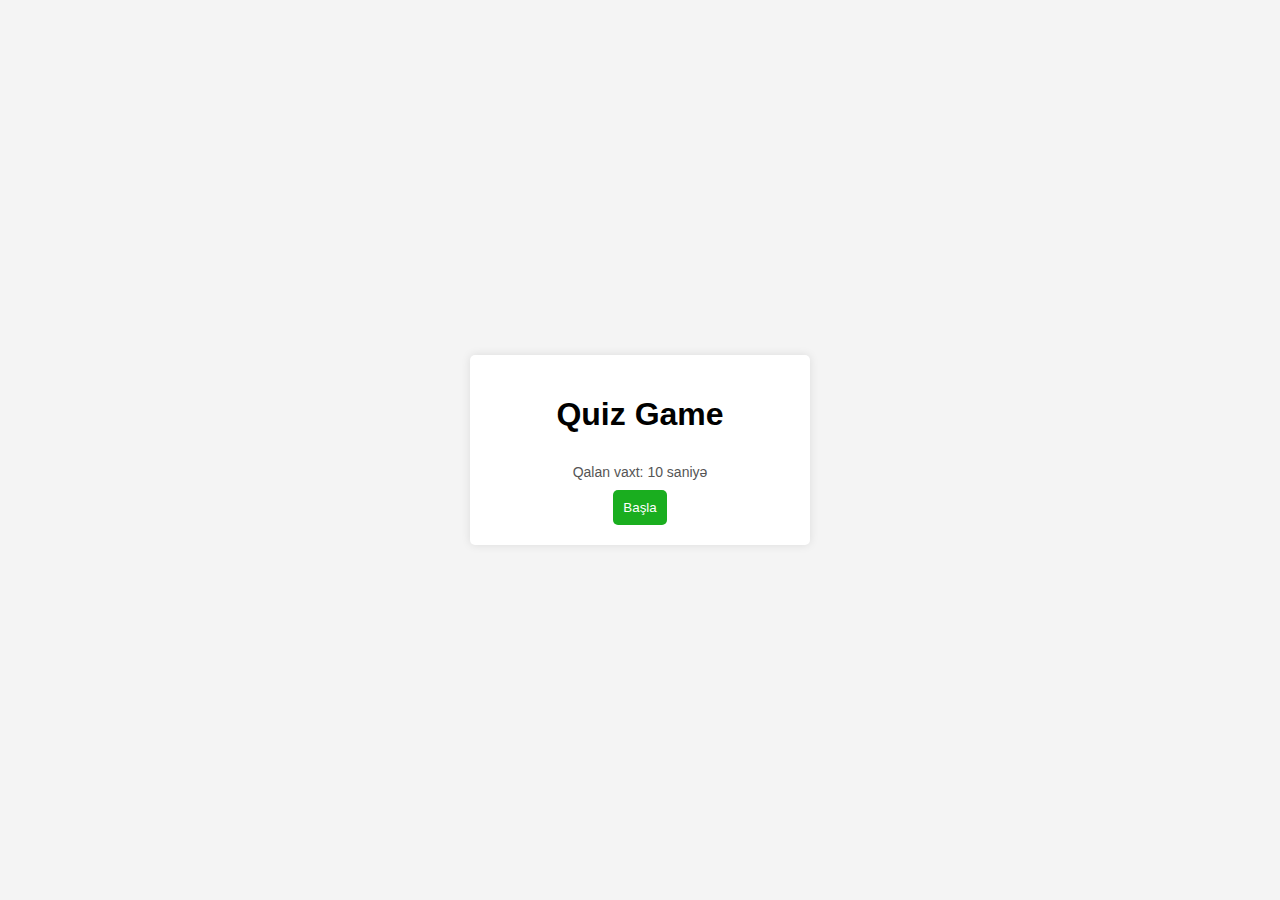
<file: index.htm>
<!DOCTYPE html>
<html lang="az">
  <head>
    <meta charset="UTF-8" />
    <meta name="viewport" content="width=device-width, initial-scale=1.0" />
    <title>Quiz Game</title>
    <link rel="stylesheet" href="style.css" />
  </head>
  <body>
    <div class="quiz-container">
      <h1>Quiz Game</h1>
      <div id="quiz">
        <div id="question"></div>
        <div id="choices"></div>
        <div id="timer">Qalan vaxt: <span id="time">10</span> saniyə</div>
        <button id="start-btn" onclick="startQuiz()">Başla</button>
        <button id="stop-btn" onclick="stopQuiz()">Stop</button>
        <button id="continue-btn" onclick="continueQuiz()">Cantinous</button>
        <button id="next-btn" onclick="nextQuestion()">Next</button>
      </div>
      <div id="result" class="hidden">
        <h2>Nəticəniz:</h2>
        <p id="score"></p>
        <button onclick="restartQuiz()">Quizə Yenidən Başla</button>
      </div>
    </div>
    <script src="app.js"></script>
  </body>
</html>
</file>
<file: style.css>
body {
    font-family: Arial, sans-serif;
    background-color: #f4f4f4;
    display: flex;
    justify-content: center;
    align-items: center;
    height: 100vh;
    margin: 0;
}

.quiz-container {
    background: white;
    padding: 20px;
    border-radius: 5px;
    box-shadow: 0 0 10px rgba(0, 0, 0, 0.1);
    width: 300px;
    text-align: center;
}

#question {
    font-size: 18px;
    margin-bottom: 20px;
}

#choices {
    display: flex;
    flex-direction: column;
}

.choice {
    background: #332f2f;
    border: none;
    margin: 5px 0;
    padding: 10px;
    border-radius: 5px;
    cursor: pointer;
    color: white;
    transition: background 0.3s ease;
}

.choice:hover {
    background: #a33232;
}

#timer {
    margin-top: 10px;
    font-size: 14px;
    color: #555;
}

button {
    margin-top: 10px;
    padding: 10px;
    background: #1aae1f;
    color: white;
    border: none;
    border-radius: 5px;
    cursor: pointer;
    transition: background 0.3s ease;
}

button:hover {
    background: #45a049;
}

.hidden {
    display: none;
}

.disabled-btn {
    background-color: #565757;
    color: #fdf1f1;
    cursor: not-allowed;
    border: 1px solid #999;
}

.correct {
    background-color: green;
    color: white;
}

.incorrect {
    background-color: red;
    color: white;
}

#next-btn,
#stop-btn,
#continue-btn {
    display: none;
}


@media (max-width: 400px) {
    .quiz-container {
        width: 90%;
        padding: 15px;
    }

    #question {
        font-size: 16px;
    }

    .choice {
        padding: 8px;
    }

    button {
        padding: 8px;
    }
}
</file>
